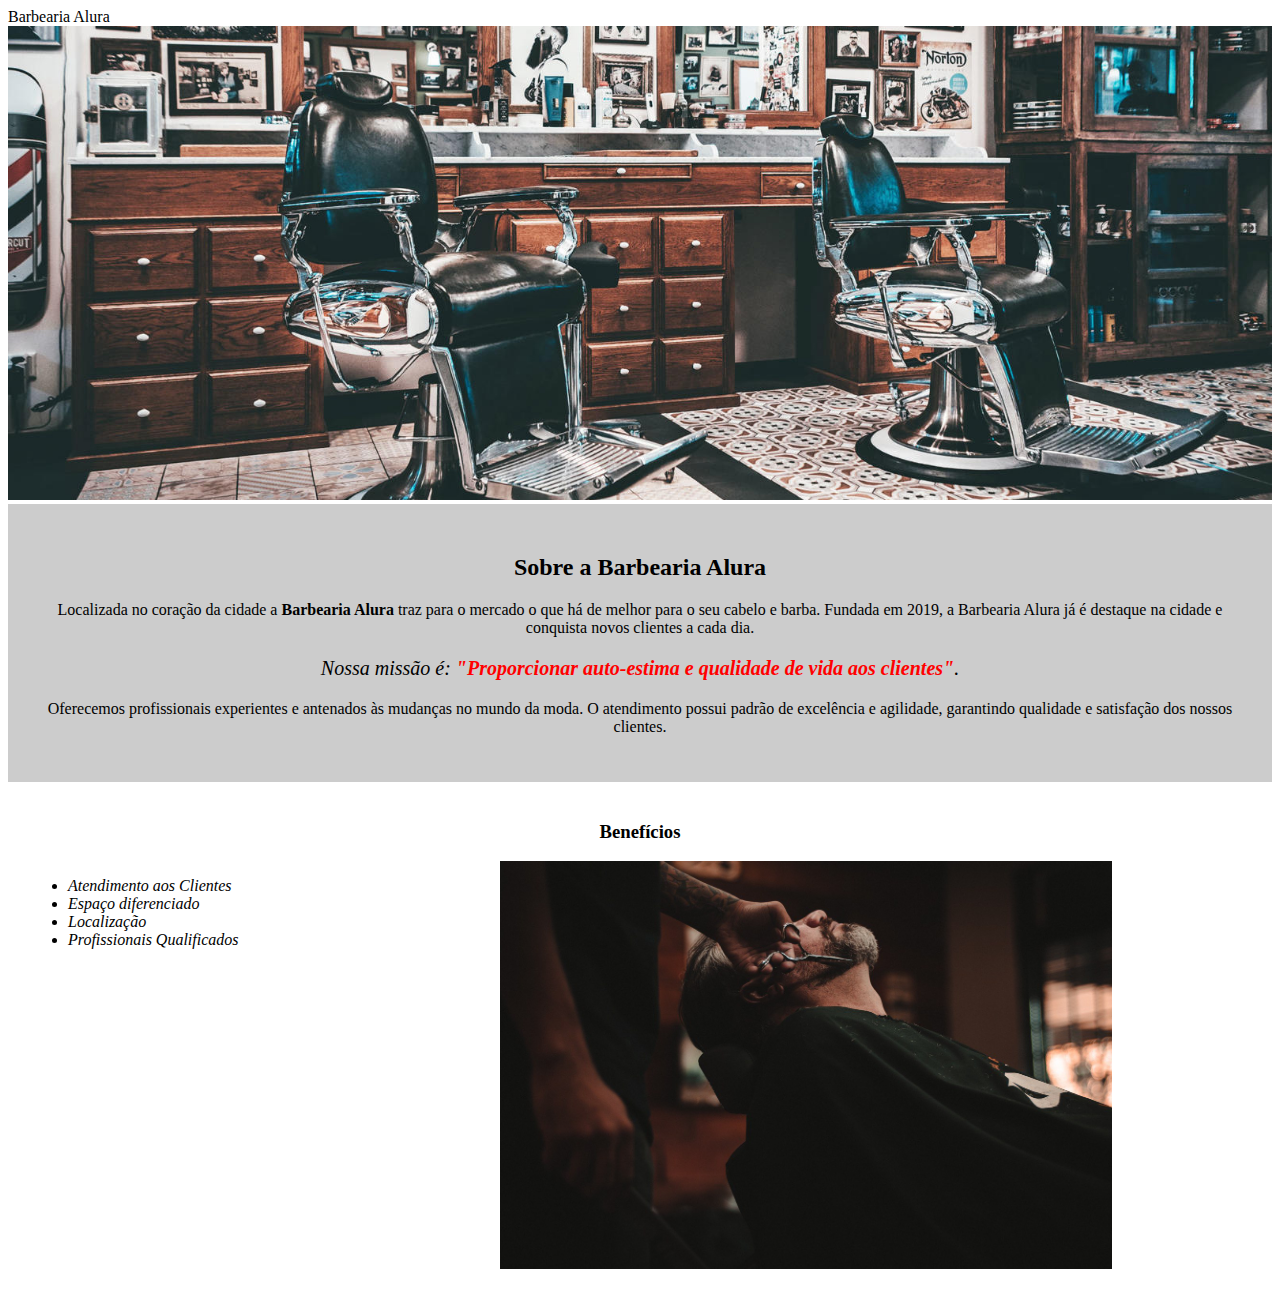
<file: index.html>
<!DOCTYPE html>
<html lang="pt-br">
    <head>
        <meta charset="UTF-8">
        <title>Barbearia Alura</title>
        <link rel="stylesheet" href="style.css">
    </head>


    <body>   
        <header>
            Barbearia Alura
        </header>
        <img id ="banner" src = "banner.jpg">
        <div class="principal">
            <h2 class="titulo-centralizado">Sobre a Barbearia Alura</h2>
        
            <p>Localizada no coração da cidade a <strong>Barbearia Alura</strong> traz para o mercado o que há de melhor para o seu cabelo e barba. 
            Fundada em 2019, a Barbearia Alura já é destaque na cidade e conquista novos clientes a cada dia.</p>
        
            <p id="missao"><em>Nossa missão é: <strong>"Proporcionar auto-estima e qualidade de vida aos clientes"</strong>.</em></p>
        
            <p>Oferecemos profissionais experientes e antenados às mudanças no mundo da moda. 
            O atendimento possui padrão de excelência e agilidade, garantindo qualidade e satisfação dos nossos clientes.</p>
        </div>
    </body>

    <div class="beneficios">
        <h3 class="titulo-centralizado">Benefícios</h3>
    
        <ul>
            <li class="itens">Atendimento aos Clientes</li>
            <li class="itens">Espaço diferenciado</li>
            <li class="itens">Localização</li>
            <li class="itens">Profissionais Qualificados</li>
        </ul>
        <img src="beneficios.jpg" class="imagembeneficios">
    </div>

</html>
</file>
<file: style.css>
p {

    text-align: center;

}

h1 {
    text-align: center;
    height: 150px;
    border: 10px solid #000000;
    padding-top: 20px;
    margin-left: 15px;
}

body {

}

em strong {
    color: red;
}

#missao {
    font-size: 20px;
}

#banner {
    width: 100%;
}

.principal {
    background: #CCCCCC;
    padding: 30px;
}

.beneficios {
    background: #FFFFFF;
    padding: 20px;
}

.itens {
    font-style: italic;
}

.imagembeneficios {
    width: 50%;
}

ul {
    display: inline-block;
    vertical-align: top;
    width: 20%;
    margin-right: 15%;
}

.titulo-centralizado {
    text-align: center
}

.titulo-principal {
    padding-left: 20px;
}
</file>
